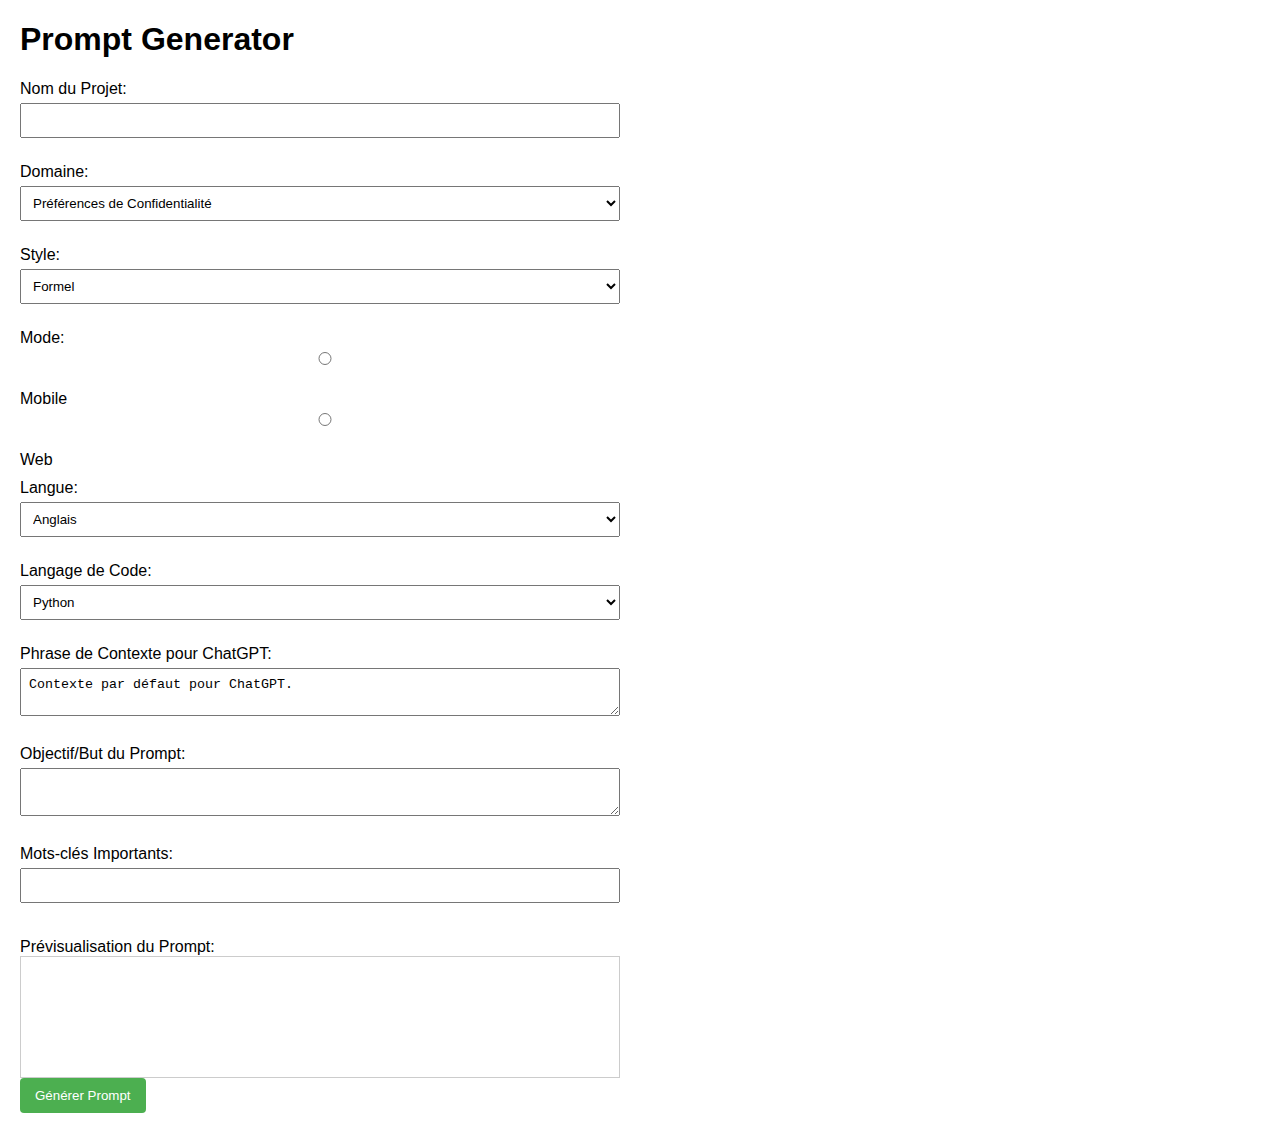
<file: old/poc2-V08.html>
<!DOCTYPE html>
<html lang="en">

<head>
  <meta charset="UTF-8">
  <meta name="viewport" content="width=device-width, initial-scale=1.0">
  <title>Prompt Generator</title>
  <style>
    body {
      font-family: Arial, sans-serif;
      margin: 20px;
    }

    form {
      max-width: 600px;
      margin-bottom: 20px;
    }

    label {
      display: block;
      margin-top: 10px;
    }

    input,
    select,
    textarea {
      width: 100%;
      padding: 8px;
      margin-top: 5px;
      margin-bottom: 15px;
      box-sizing: border-box;
    }

    button {
      background-color: #4CAF50;
      color: white;
      padding: 10px 15px;
      border: none;
      border-radius: 4px;
      cursor: pointer;
    }

    button:hover {
      background-color: #45a049;
    }

    .preview-container {
      margin-top: 20px;
    }

    .preview-box {
      border: 1px solid #ccc;
      padding: 10px;
      min-height: 100px;
    }
  </style>
</head>

<body>
  <h1>Prompt Generator</h1>

  <form id="promptForm">
    <label for="projectName">Nom du Projet:</label>
    <input type="text" class="inputField" id="projectName" name="projectName" required>

    <label for="domain">Domaine:</label>
    <select class="inputField" id="domain" name="domain">
      <option value="confidentialityPreferences">Préférences de Confidentialité</option>
      <option value="platformPerformanceTracking">Suivi des Performances de la Plateforme</option>
      <option value="productReturnsManagement">Gestion des Retours de Produits</option>
      <option value="socialSharingPreferences">Préférences de Partage Social</option>
      <option value="supportRequestsTracking">Suivi des Demandes de Support</option>
      <option value="languagePreferences">Préférences de Langue</option>
      <option value="newsletterSubscriptionsManagement">Gestion des Abonnements aux Newsletters</option>
      <option value="interfaceCustomizationPreferences">Préférences de Personnalisation de l'Interface</option>
      <option value="blogPostsAndInteractionsTracking">Suivi des Publications et des Interactions sur le Blog</option>
      <option value="pushNotificationPreferences">Préférences de Notification Push</option>
      <option value="savingsGoalsTracking">Suivi des Objectifs d'Économies</option>
      <option value="streamingPreferencesManagement">Gestion des Préférences de Streaming</option>
      <option value="securityAlertsConfiguration">Configuration des Alertes de Sécurité</option>
      <option value="marketTrendsTracking">Suivi des Tendances du Marché</option>
      <option value="healthAndWellnessPreferences">Préférences de Santé et Bien-être</option>
      <option value="travelReservationsManagement">Gestion des Réservations de Voyages</option>
      <!-- Ajoutez d'autres options de domaine ici -->
    </select>

    <label for="style">Style:</label>
    <select class="inputField" id="style" name="style">
      <option value="formal">Formel</option>
      <option value="casual">Décontracté</option>
      <!-- Ajoutez d'autres options de style ici -->
    </select>

    <label>Mode:</label>
    <input type="radio" class="inputField" id="mobile" name="mode" value="mobile">
    <label for="mobile">Mobile</label>
    <input type="radio" class="inputField" id="web" name="mode" value="web">
    <label for="web">Web</label>

    <label for="language">Langue:</label>
    <select class="inputField" id="language" name="language">
      <option value="english">Anglais</option>
      <option value="french">Français</option>
      <option value="spanish">Espagnol</option>
    </select>

    <label for="codeLanguage">Langage de Code:</label>
    <select class="inputField" id="codeLanguage" name="codeLanguage">
      <option value="python">Python</option>
      <option value="javascript">JavaScript</option>
      <option value="java">Java</option>
      <option value="cpp">C++</option>
    </select>

    <label for="contextPhrase">Phrase de Contexte pour ChatGPT:</label>
    <textarea class="inputField" id="contextPhrase" name="contextPhrase">Contexte par défaut pour ChatGPT.</textarea>

    <label for="promptObjective">Objectif/But du Prompt:</label>
    <textarea class="inputField" id="promptObjective" name="promptObjective" required></textarea>

    <label for="keywords">Mots-clés Importants:</label>
    <input type="text" class="inputField" id="keywords" name="keywords" required>

    <div class="preview-container">
      <label for="previewPrompt">Prévisualisation du Prompt:</label>
      <div id="previewPrompt" class="preview-box"></div>
    </div>

    <button type="button" onclick="generatePrompt()">Générer Prompt</button>
  </form>

  <script>
    const prompts = {
      confidentialityPreferences: "Page de configuration des préférences de confidentialité : Concevez une page permettant aux utilisateurs de définir leurs préférences de confidentialité, avec des options pour gérer le partage d'informations, les paramètres de visibilité du profil et les autorisations d'accès aux données personnelles. Développez une interface utilisateur rassurante, mettant en avant la transparence et la maîtrise totale des utilisateurs sur leurs données. Cette page garantit une gestion transparente et personnalisée de la confidentialité, renforçant ainsi la confiance des utilisateurs.",
      platformPerformanceTracking: "Tableau de bord de suivi des performances de la plateforme : Créez un tableau de bord interactif pour permettre aux administrateurs de suivre et d'analyser les performances globales de la plateforme. Incluez des graphiques et des indicateurs clés de performance (KPI) pour visualiser les tendances et identifier les domaines nécessitant des améliorations. Assurez-vous que l'interface est conviviale et offre une compréhension approfondie des performances de la plateforme.",
      productReturnsManagement: "Gestion des retours de produits : Développez un système de gestion des retours permettant aux clients de soumettre facilement des demandes de retour et aux équipes de support de traiter ces demandes de manière efficace. Intégrez des fonctionnalités telles que la génération d'étiquettes d'expédition de retour, le suivi en temps réel et les communications automatisées. Simplifiez le processus de retour pour améliorer la satisfaction client.",
      socialSharingPreferences: "Préférences de partage social : Créez une interface permettant aux utilisateurs de gérer leurs préférences de partage sur les réseaux sociaux. Incluez des options pour définir la visibilité des publications, gérer les autorisations d'accès aux informations du profil et personnaliser les messages partagés. Assurez-vous que l'interface offre un contrôle granulaire sur le partage social, tout en offrant une expérience fluide et intuitive.",
      supportRequestsTracking: "Tableau de suivi des demandes de support : Mettez en place un tableau de bord centralisé pour suivre les demandes de support client. Incluez des fonctionnalités telles que la création de tickets, la priorisation des demandes, le suivi des résolutions et la génération de rapports de performances de l'équipe de support. Optimisez l'efficacité opérationnelle en offrant une vue complète de l'activité de support, améliorant ainsi la satisfaction client.",
      languagePreferences: "Préférences de langue : Développez une fonctionnalité permettant aux utilisateurs de définir leurs préférences linguistiques. Incluez une liste complète de langues prises en charge, avec des options de paramétrage de la langue par défaut et des préférences de traduction. Assurez-vous que le changement de langue est intuitif et immédiat, offrant ainsi une expérience multilingue transparente.",
      newsletterSubscriptionsManagement: "Gestion des abonnements aux newsletters : Créez une page dédiée à la gestion des abonnements aux newsletters. Permettez aux utilisateurs de s'abonner ou de se désabonner facilement, avec des options pour personnaliser les préférences de contenu. Intégrez des fonctionnalités de suivi des taux d'ouverture, de gestion des listes d'envoi et de personnalisation avancée des newsletters.",
      interfaceCustomizationPreferences: "Préférences de personnalisation de l'interface : Offrez aux utilisateurs la possibilité de personnaliser l'interface utilisateur selon leurs préférences. Incluez des options de thème, de disposition et de disposition des éléments d'interface. Assurez-vous que les modifications sont immédiatement visibles, offrant ainsi une expérience utilisateur unique et personnalisée.",
      blogPostsAndInteractionsTracking: "Suivi des publications et des interactions sur le blog : Mettez en place un système de suivi des publications de blog et des interactions des utilisateurs. Incluez des fonctionnalités telles que les commentaires, les partages sociaux, les évaluations et les statistiques de visualisation. Optimisez l'engagement des utilisateurs en comprenant leurs interactions avec le contenu du blog.",
      pushNotificationPreferences: "Préférences de notification push : Concevez une page permettant aux utilisateurs de gérer leurs préférences de notification push. Incluez des options pour personnaliser les types de notifications, les heures d'envoi et les canaux de réception. Optimisez l'impact des notifications push en offrant un contrôle total aux utilisateurs sur leur expérience de notification.",
      savingsGoalsTracking: "Suivi des objectifs d'économies : Développez un système permettant aux utilisateurs de définir, suivre et atteindre leurs objectifs d'économies. Incluez des fonctionnalités telles que la visualisation des progrès, la création de catégories d'économies et des conseils personnalisés pour atteindre les objectifs plus rapidement. Offrez une expérience motivante et transparente pour aider les utilisateurs à réaliser leurs projets financiers.",
      streamingPreferencesManagement: "Gestion des préférences de streaming : Créez une interface intuitive pour permettre aux utilisateurs de définir leurs préférences de streaming. Incluez des options de qualité vidéo, de préférences de contenu et de gestion des listes de lecture. Optimisez l'expérience de streaming en offrant un contrôle précis aux utilisateurs.",
      securityAlertsConfiguration: "Configuration des alertes de sécurité : Concevez une page permettant aux utilisateurs de configurer leurs alertes de sécurité. Incluez des options pour les alertes par e-mail, les notifications push et les alertes SMS en cas d'activité suspecte sur leur compte. Renforcez la sécurité en permettant aux utilisateurs de rester informés et réactifs aux menaces potentielles.",
      marketTrendsTracking: "Suivi des tendances du marché : Mettez en place un système de suivi des tendances du marché pour aider les utilisateurs à rester informés des évolutions pertinentes de leur secteur. Incluez des graphiques, des analyses de marché et des notifications personnalisées. Offrez une expérience centrée sur l'information, permettant aux utilisateurs de prendre des décisions éclairées.",
      healthAndWellnessPreferences: "Préférences de santé et bien-être : Créez une page dédiée à la gestion des préférences de santé et de bien-être. Incluez des options pour définir des objectifs de fitness, des rappels d'activité physique et des préférences nutritionnelles. Offrez une expérience holistique axée sur le bien-être des utilisateurs.",
      travelReservationsManagement: "Gestion des réservations de voyages : Développez un système complet pour gérer les réservations de voyages, du choix des destinations à la confirmation des itinéraires. Intégrez des fonctionnalités telles que la recherche de vols, la réservation d'hébergements, et la visualisation des détails du voyage. Assurez-vous que l'interface est conviviale et offre une expérience de réservation transparente, facilitant ainsi la planification des voyages pour les utilisateurs."
    };

    function capitalize(str) {
      return str.charAt(0).toUpperCase() + str.slice(1);
    }

    function generatePrompt() {
  const values = {};
  document.querySelectorAll('.inputField').forEach(input => {
    values[input.id] = input.type === 'radio' ? document.querySelector(`input[name="${input.name}"]:checked`).value : input.value;
  });

  const selectedDomain = document.getElementById('domain').value;
  const selectedStyle = document.getElementById('style').value;
  const selectedMode = document.querySelector('input[name="mode"]:checked').value;
  const selectedLanguage = document.getElementById('language').value;
  const selectedCodeLanguage = document.getElementById('codeLanguage').value;
  const selectedContextPhrase = document.getElementById('contextPhrase').value;
  const selectedPromptObjective = document.getElementById('promptObjective').value;
  const selectedKeywords = document.getElementById('keywords').value;

  const promptTemplate = prompts[selectedDomain];

  const generatedPrompt = promptTemplate
    .replace(/Nom du Projet/g, values.projectName)
    .replace(/Domaine/g, capitalize(selectedDomain))
    .replace(/Style/g, capitalize(selectedStyle))
    .replace(/Mode/g, capitalize(selectedMode))
    .replace(/Langue/g, capitalize(selectedLanguage))
    .replace(/Langage de Code/g, capitalize(selectedCodeLanguage))
    .replace(/Phrase de Contexte pour ChatGPT/g, selectedContextPhrase)
    .replace(/Objectif\/But du Prompt/g, selectedPromptObjective)
    .replace(/Mots-clés Importants/g, selectedKeywords);

  document.getElementById('previewPrompt').innerText = generatedPrompt;
    }
</script>
</body>

</html>
</file>
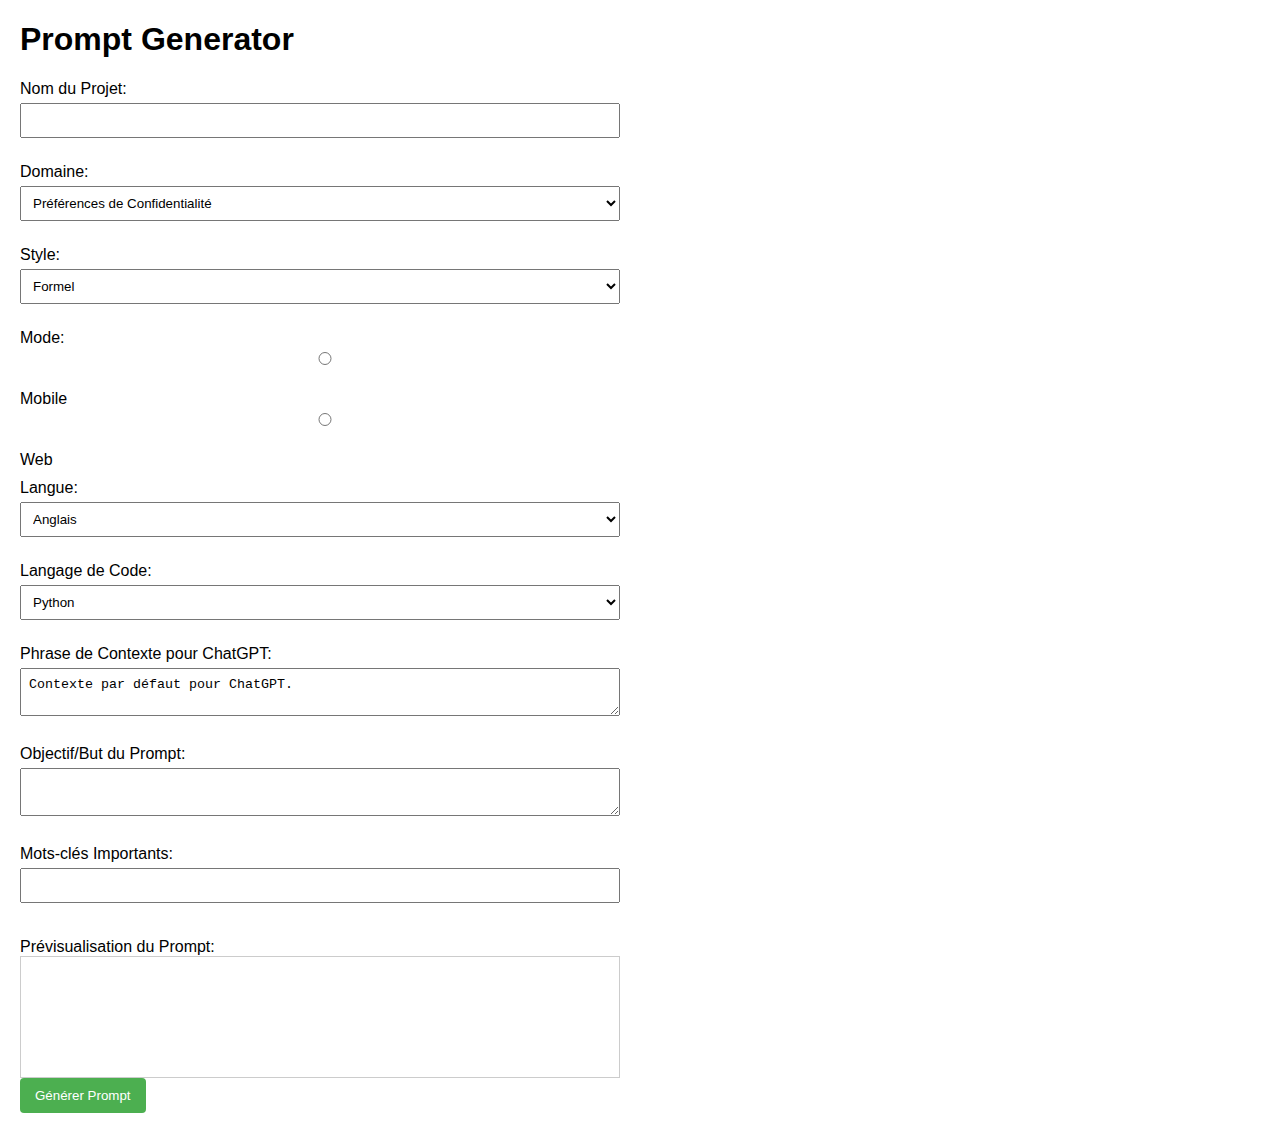
<file: old/poc_v2_07.html>
<!DOCTYPE html>
<html lang="en">

<head>
  <meta charset="UTF-8">
  <meta name="viewport" content="width=device-width, initial-scale=1.0">
  <title>Prompt Generator</title>
  <style>
    body {
      font-family: Arial, sans-serif;
      margin: 20px;
    }

    form {
      max-width: 600px;
      margin-bottom: 20px;
    }

    label {
      display: block;
      margin-top: 10px;
    }

    input,
    select,
    textarea {
      width: 100%;
      padding: 8px;
      margin-top: 5px;
      margin-bottom: 15px;
      box-sizing: border-box;
    }

    button {
      background-color: #4CAF50;
      color: white;
      padding: 10px 15px;
      border: none;
      border-radius: 4px;
      cursor: pointer;
    }

    button:hover {
      background-color: #45a049;
    }

    .preview-container {
      margin-top: 20px;
    }

    .preview-box {
      border: 1px solid #ccc;
      padding: 10px;
      min-height: 100px;
    }
  </style>
</head>

<body>
  <h1>Prompt Generator</h1>

  <form id="promptForm">
    <label for="projectName">Nom du Projet:</label>
    <input type="text" class="inputField" id="projectName" name="projectName" required>

    <label for="domain">Domaine:</label>
    <select class="inputField" id="domain" name="domain">
      <option value="confidentialityPreferences">Préférences de Confidentialité</option>
      <option value="platformPerformanceTracking">Suivi des Performances de la Plateforme</option>
      <option value="productReturnsManagement">Gestion des Retours Produits</option>
      <option value="socialSharingPreferences">Préférences de Partage Social</option>
      <option value="supportRequestsTracking">Suivi des Demandes de Support</option>
      <option value="languagePreferences">Préférences de Langue</option>
      <option value="newsletterSubscriptionsManagement">Gestion des Abonnements aux Newsletters</option>
      <option value="interfaceCustomizationPreferences">Préférences de Personnalisation de l'Interface</option>
      <option value="blogPostsAndInteractionsTracking">Suivi des Publications et des Interactions sur le Blog</option>
      <option value="pushNotificationPreferences">Préférences de Notification Push</option>
      <option value="savingsGoalsTracking">Suivi des Objectifs d'Économies</option>
      <option value="streamingPreferencesManagement">Gestion des Préférences de Streaming</option>
      <option value="securityAlertsConfiguration">Configuration des Alertes de Sécurité</option>
      <option value="marketTrendsTracking">Suivi des Tendances du Marché</option>
      <option value="healthAndWellnessPreferences">Préférences de Santé et Bien-être</option>
      <option value="travelReservationsManagement">Gestion des Réservations de Voyages</option>
    </select>

    <label for="style">Style:</label>
    <select class="inputField" id="style" name="style">
      <option value="formal">Formel</option>
      <option value="casual">Décontracté</option>
      <option value="professional">Professionnel</option>
      <option value="creative">Créatif</option>
    </select>

    <label>Mode:</label>
    <input type="radio" class="inputField" id="mobile" name="mode" value="mobile">
    <label for="mobile">Mobile</label>
    <input type="radio" class="inputField" id="web" name="mode" value="web">
    <label for="web">Web</label>

    <label for="language">Langue:</label>
    <select class="inputField" id="language" name="language">
      <option value="english">Anglais</option>
      <option value="french">Français</option>
      <option value="spanish">Espagnol</option>
    </select>

    <label for="codeLanguage">Langage de Code:</label>
    <select class="inputField" id="codeLanguage" name="codeLanguage">
      <option value="python">Python</option>
      <option value="javascript">JavaScript</option>
      <option value="java">Java</option>
      <option value="cpp">C++</option>
    </select>

    <label for="contextPhrase">Phrase de Contexte pour ChatGPT:</label>
    <textarea class="inputField" id="contextPhrase" name="contextPhrase">Contexte par défaut pour ChatGPT.</textarea>

    <label for="promptObjective">Objectif/But du Prompt:</label>
    <textarea class="inputField" id="promptObjective" name="promptObjective" required></textarea>

    <label for="keywords">Mots-clés Importants:</label>
    <input type="text" class="inputField" id="keywords" name="keywords" required>

    <div class="preview-container">
      <label for="previewPrompt">Prévisualisation du Prompt:</label>
      <div id="previewPrompt" class="preview-box"></div>
    </div>

    <button type="button" onclick="generatePrompt()">Générer Prompt</button>
  </form>

  <script>
   const prompts = {
  confidentialityPreferences: "Page de configuration des préférences de confidentialité : Concevez une page permettant aux utilisateurs de définir leurs préférences de confidentialité, avec des options pour gérer le partage d'informations, les paramètres de visibilité du profil et les autorisations d'accès aux données personnelles. Développez une interface utilisateur rassurante, mettant en avant la transparence et la maîtrise totale des utilisateurs sur leurs données. Cette page garantit une gestion transparente et personnalisée de la confidentialité, renforçant ainsi la confiance des utilisateurs.",
  platformPerformanceTracking: "Tableau de bord de suivi des performances de la plateforme : Créez un tableau de bord interactif pour permettre aux administrateurs de suivre et d'analyser les performances globales de la plateforme. Incluez des graphiques et des indicateurs clés de performance (KPI) pour visualiser les tendances et identifier les domaines nécessitant des améliorations. Assurez-vous que l'interface est conviviale et offre une compréhension approfondie des performances de la plateforme.",
  productReturnsManagement: "Gestion des retours de produits : Développez un système de gestion des retours permettant aux clients de soumettre facilement des demandes de retour et aux équipes de support de traiter ces demandes de manière efficace. Intégrez des fonctionnalités telles que la génération d'étiquettes d'expédition de retour, le suivi en temps réel et les communications automatisées. Simplifiez le processus de retour pour améliorer la satisfaction client.",
  socialSharingPreferences: "Préférences de partage social : Créez une interface permettant aux utilisateurs de gérer leurs préférences de partage sur les réseaux sociaux. Incluez des options pour définir la visibilité des publications, gérer les autorisations d'accès aux informations du profil et personnaliser les messages partagés. Assurez-vous que l'interface offre un contrôle granulaire sur le partage social, tout en offrant une expérience fluide et intuitive.",
  supportRequestsTracking: "Tableau de suivi des demandes de support : Mettez en place un tableau de bord centralisé pour suivre les demandes de support client. Incluez des fonctionnalités telles que la création de tickets, la priorisation des demandes, le suivi des résolutions et la génération de rapports de performances de l'équipe de support. Optimisez l'efficacité opérationnelle en offrant une vue complète de l'activité de support, améliorant ainsi la satisfaction client.",
  languagePreferences: "Préférences de langue : Développez une fonctionnalité permettant aux utilisateurs de définir leurs préférences linguistiques. Incluez une liste complète de langues prises en charge, avec des options de paramétrage de la langue par défaut et des préférences de traduction. Assurez-vous que le changement de langue est intuitif et immédiat, offrant ainsi une expérience multilingue transparente.",
  newsletterSubscriptionsManagement: "Gestion des abonnements aux newsletters : Créez une page dédiée à la gestion des abonnements aux newsletters. Permettez aux utilisateurs de s'abonner ou de se désabonner facilement, avec des options pour personnaliser les préférences de contenu. Intégrez des fonctionnalités de suivi des taux d'ouverture, de gestion des listes d'envoi et de personnalisation avancée des newsletters.",
  interfaceCustomizationPreferences: "Préférences de personnalisation de l'interface : Offrez aux utilisateurs la possibilité de personnaliser l'interface utilisateur selon leurs préférences. Incluez des options de thème, de disposition et de disposition des éléments d'interface. Assurez-vous que les modifications sont immédiatement visibles, offrant ainsi une expérience utilisateur unique et personnalisée.",
  blogPostsAndInteractionsTracking: "Suivi des publications et des interactions sur le blog : Mettez en place un système de suivi des publications de blog et des interactions des utilisateurs. Incluez des fonctionnalités telles que les commentaires, les partages sociaux, les évaluations et les statistiques de visualisation. Optimisez l'engagement des utilisateurs en comprenant leurs interactions avec le contenu du blog.",
  pushNotificationPreferences: "Préférences de notification push : Concevez une page permettant aux utilisateurs de gérer leurs préférences de notification push. Incluez des options pour personnaliser les types de notifications, les heures d'envoi et les canaux de réception. Optimisez l'impact des notifications push en offrant un contrôle total aux utilisateurs sur leur expérience de notification.",
  savingsGoalsTracking: "Suivi des objectifs d'économies : Développez un système permettant aux utilisateurs de définir, suivre et atteindre leurs objectifs d'économies. Incluez des fonctionnalités telles que la visualisation des progrès, la création de catégories d'économies et des conseils personnalisés pour atteindre les objectifs plus rapidement. Offrez une expérience motivante et transparente pour aider les utilisateurs à réaliser leurs projets financiers.",
  streamingPreferencesManagement: "Gestion des préférences de streaming : Créez une interface intuitive pour permettre aux utilisateurs de définir leurs préférences de streaming. Incluez des options de qualité vidéo, de préférences de contenu et de gestion des listes de lecture. Optimisez l'expérience de streaming en offrant un contrôle précis aux utilisateurs.",
  securityAlertsConfiguration: "Configuration des alertes de sécurité : Concevez une page permettant aux utilisateurs de configurer leurs alertes de sécurité. Incluez des options pour les alertes par e-mail, les notifications push et les alertes SMS en cas d'activité suspecte sur leur compte. Renforcez la sécurité en permettant aux utilisateurs de rester informés et réactifs aux menaces potentielles.",
  marketTrendsTracking: "Suivi des tendances du marché : Mettez en place un système de suivi des tendances du marché pour aider les utilisateurs à rester informés des évolutions pertinentes de leur secteur. Incluez des graphiques, des analyses de marché et des notifications personnalisées. Offrez une expérience centrée sur l'information, permettant aux utilisateurs de prendre des décisions éclairées.",
  healthAndWellnessPreferences: "Préférences de santé et bien-être : Créez une page dédiée à la gestion des préférences de santé et de bien-être. Incluez des options pour définir des objectifs de fitness, des rappels d'activité physique et des préférences nutritionnelles. Offrez une expérience holistique axée sur le bien-être des utilisateurs.",
  travelReservationsManagement: "Gestion des réservations de voyages : Développez un système complet pour gérer les réservations de voyages, du choix des destinations à la confirmation des itinéraires. Intégrez des fonctionnalités telles que la recherche de vols, la réservation d'hébergements, et la visualisation des détails du voyage. Assurez-vous que l'interface est conviviale et offre une expérience de réservation transparente, facilitant ainsi la planification des voyages pour les utilisateurs."
};
function generatePrompt() {
  const values = {};
  document.querySelectorAll('.inputField').forEach(input => {
    values[input.id] = input.type === 'radio' ? document.querySelector(`input[name="${input.name}"]:checked`).value : input.value;
  });

  const generatedPrompt = Object.keys(values).map(key => `${capitalize(key)} : ${values[key]}`).join('\n');
  const selectedDomainPrompt = prompts[values.domain];

  document.getElementById('previewPrompt').innerText = generatedPrompt + `\n\nPrompt Spécifique au Domaine :\n${selectedDomainPrompt}`;
}


function capitalize(str) {
  return str.charAt(0).toUpperCase() + str.slice(1);
}

  </script>
</body>

</html>
</file>
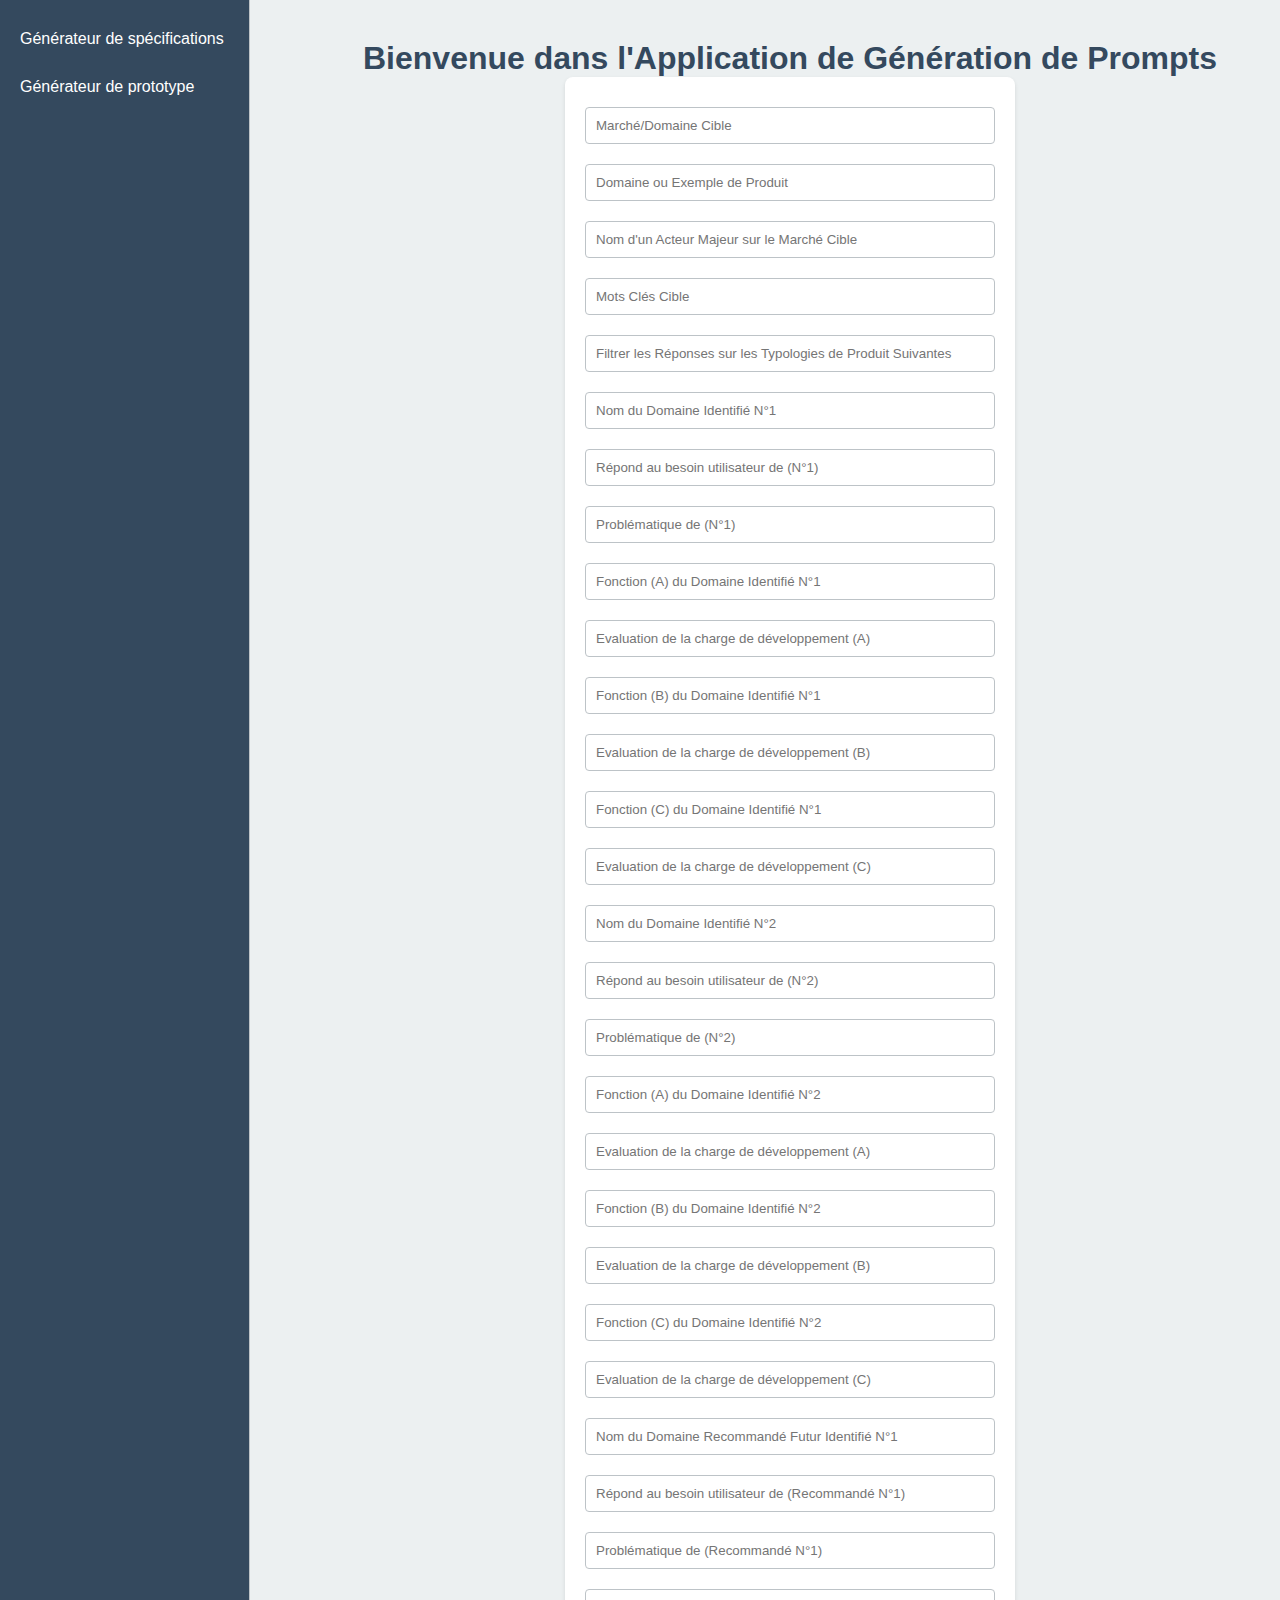
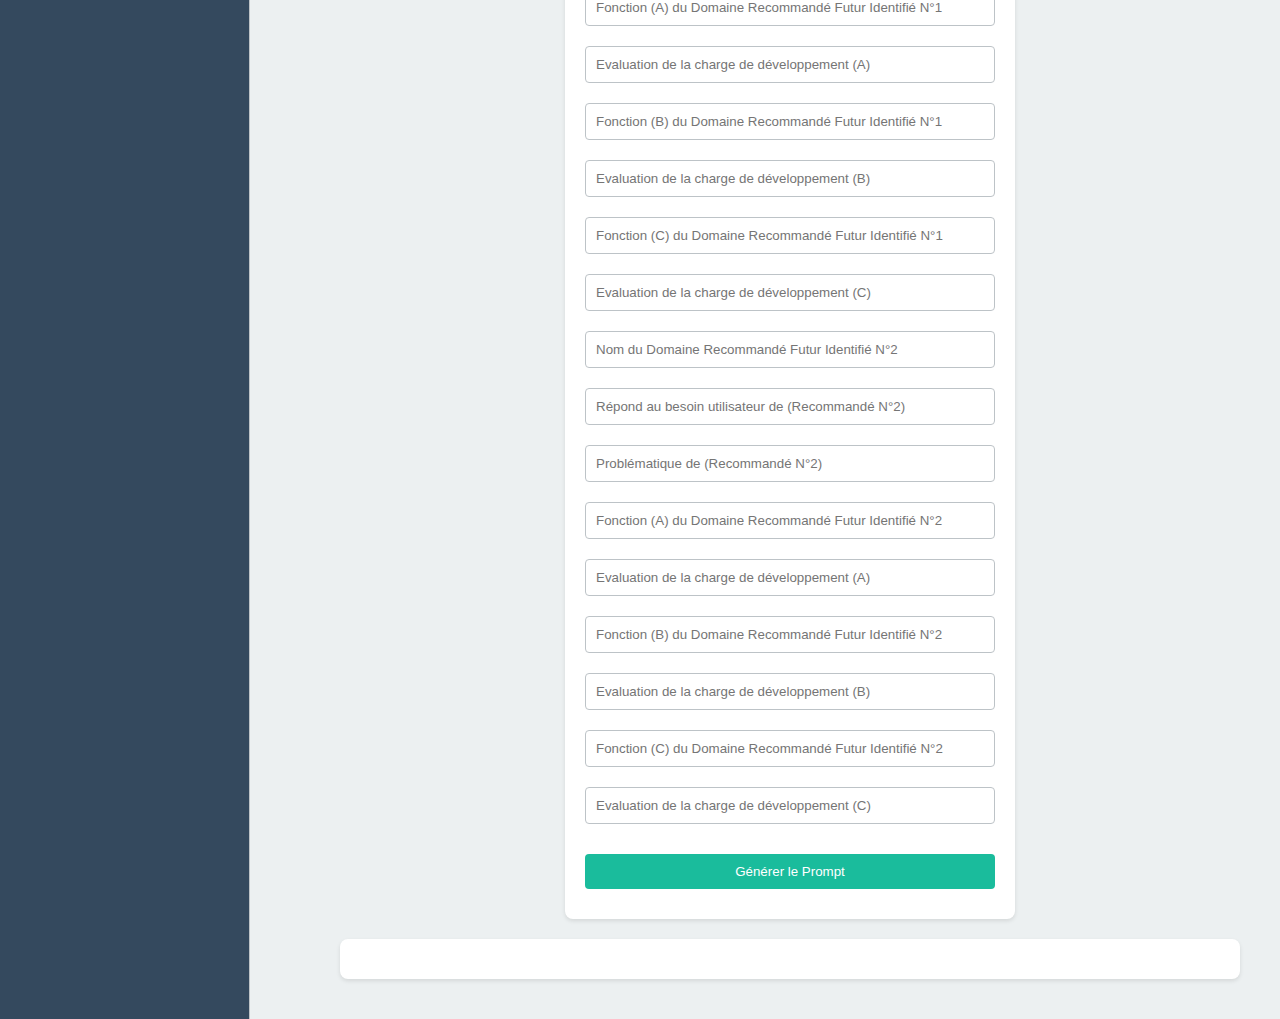
<file: old/saasprompt_12.html>
<!DOCTYPE html>
<html lang="fr">
<head>
    <meta charset="UTF-8">
    <meta name="viewport" content="width=device-width, initial-scale=1.0">
    <title>Application de Génération de Prompts</title>
    <style>
        /* Réinitialisation des styles par défaut */
        * {
            margin: 0;
            padding: 0;
            box-sizing: border-box;
        }
    
        /* Styles pour le corps (body) */
        body {
            font-family: Arial, sans-serif;
            background-color: #ecf0f1;
            display: flex; /* Utiliser Flexbox pour la mise en page */
        }
    
        /* Styles pour le menu latéral */
        .menu {
            width: 250px;
            background-color: #34495e;
            border-right: 1px solid #bdc3c7;
            color: white;
            display: flex;
            flex-direction: column;
            align-items: flex-start;
            padding: 20px;
        }
    
        .menu ul {
            list-style: none;
            margin: 0;
            padding: 0;
        }
    
        .menu li a {
            text-decoration: none;
            color: white;
            margin-bottom: 10px;
            display: block;
            width: 100%;
            padding: 10px 0;
            transition: background-color 0.3s;
        }
    
        .menu li a:hover,
        .menu li a:focus {
            background-color: #1abc9c;
        }
    
        /* Styles pour le contenu principal */
        .contenu {
            flex: 1; /* Utiliser tout l'espace disponible restant */
            padding: 40px;
            background-color: #ecf0f1;
            display: flex;
            flex-direction: column;
            align-items: center;
            overflow-y: auto; /* Activer le défilement vertical en cas de besoin */
        }
    
        h1 {
            color: #34495e;
        }
    
        /* Styles pour le formulaire */
        form {
            background-color: white;
            padding: 20px;
            border-radius: 8px;
            box-shadow: 0 2px 4px rgba(0, 0, 0, 0.1);
            max-width: 50%; /* Utiliser la moitié de la largeur du contenu principal */
            width: 100%;
        }
    
        form input,
        form button {
            width: 100%;
            padding: 10px;
            margin: 10px 0;
            border-radius: 4px;
            border: 1px solid #bdc3c7;
        }
    
        form button {
            background-color: #1abc9c;
            color: white;
            border: none;
            cursor: pointer;
        }
    
        form button:hover {
            background-color: #16a085;
        }
    
        /* Styles pour la zone d'affichage du prompt généré */
        #affichagePrompt {
            margin-top: 20px;
            padding: 20px;
            background-color: white;
            border-radius: 8px;
            box-shadow: 0 2px 4px rgba(0, 0, 0, 0.1);
            width: 100%;
        }

        /* Style pour le bouton "Générer le Prompt" */
        #btnGenererPrompt {
            background-color: #1abc9c;
            color: white;
            border: none;
            cursor: pointer;
            width: 100%;
            padding: 10px;
            border-radius: 4px;
            margin-top: 20px;
        }

        #btnGenererPrompt:hover {
            background-color: #16a085;
        }
    </style>
</head>
<body>
    <div id="menuVertical" class="menu">
        <ul>
            <li><a href="#" class="menu-item" data-content-id="generateSpec">Générateur de spécifications</a></li>
            <li><a href="#" class="menu-item" data-content-id="generatePrototype">Générateur de prototype</a></li>
        </ul>
    </div>

    <div id="contenuPrincipal" class="contenu">
        <h1>Bienvenue dans l'Application de Génération de Prompts</h1>
        <form id="monFormulaire">
            <input type="text" name="marcheDomaineCible" placeholder="Marché/Domaine Cible">
            <input type="text" name="produitExemple" placeholder="Domaine ou Exemple de Produit">
            <input type="text" name="acteurMajeur" placeholder="Nom d'un Acteur Majeur sur le Marché Cible">
            <input type="text" name="motsCles" placeholder="Mots Clés Cible">
            <input type="text" name="typologieProduit" placeholder="Filtrer les Réponses sur les Typologies de Produit Suivantes">
        
            <!-- Ajoutez ici d'autres champs de formulaire nécessaires pour les domaines et fonctions -->
            <!-- Champs pour le premier domaine -->
            <input type="text" name="domaine1" placeholder="Nom du Domaine Identifié N°1">
            <input type="text" name="besoinUtilisateur1" placeholder="Répond au besoin utilisateur de (N°1)">
            <input type="text" name="problematique1" placeholder="Problématique de (N°1)">
            <input type="text" name="fonction11" placeholder="Fonction (A) du Domaine Identifié N°1">
            <input type="text" name="chargeDeveloppement11" placeholder="Evaluation de la charge de développement (A)">
            <input type="text" name="fonction12" placeholder="Fonction (B) du Domaine Identifié N°1">
            <input type="text" name="chargeDeveloppement12" placeholder="Evaluation de la charge de développement (B)">
            <input type="text" name="fonction13" placeholder="Fonction (C) du Domaine Identifié N°1">
            <input type="text" name="chargeDeveloppement13" placeholder="Evaluation de la charge de développement (C)">
            
            <!-- Champs pour le deuxième domaine -->
            <input type="text" name="domaine2" placeholder="Nom du Domaine Identifié N°2">
            <input type="text" name="besoinUtilisateur2" placeholder="Répond au besoin utilisateur de (N°2)">
            <input type="text" name="problematique2" placeholder="Problématique de (N°2)">
            <input type="text" name="fonction21" placeholder="Fonction (A) du Domaine Identifié N°2">
            <input type="text" name="chargeDeveloppement21" placeholder="Evaluation de la charge de développement (A)">
            <input type="text" name="fonction22" placeholder="Fonction (B) du Domaine Identifié N°2">
            <input type="text" name="chargeDeveloppement22" placeholder="Evaluation de la charge de développement (B)">
            <input type="text" name="fonction23" placeholder="Fonction (C) du Domaine Identifié N°2">
            <input type="text" name="chargeDeveloppement23" placeholder="Evaluation de la charge de développement (C)">
        
            <!-- Ajoutez plus de champs pour d'autres domaines et fonctions si nécessaire -->
            
            <!-- Champs pour les domaines recommandés -->
            <input type="text" name="domaineRecommande1" placeholder="Nom du Domaine Recommandé Futur Identifié N°1">
            <input type="text" name="besoinUtilisateurRecommande1" placeholder="Répond au besoin utilisateur de (Recommandé N°1)">
            <input type="text" name="problematiqueRecommande1" placeholder="Problématique de (Recommandé N°1)">
            <input type="text" name="fonctionRecommande11" placeholder="Fonction (A) du Domaine Recommandé Futur Identifié N°1">
            <input type="text" name="chargeDeveloppementRecommande11" placeholder="Evaluation de la charge de développement (A)">
            <input type="text" name="fonctionRecommande12" placeholder="Fonction (B) du Domaine Recommandé Futur Identifié N°1">
            <input type="text" name="chargeDeveloppementRecommande12" placeholder="Evaluation de la charge de développement (B)">
            <input type="text" name="fonctionRecommande13" placeholder="Fonction (C) du Domaine Recommandé Futur Identifié N°1">
            <input type="text" name="chargeDeveloppementRecommande13" placeholder="Evaluation de la charge de développement (C)">
            
            <!-- Champs pour le deuxième domaine recommandé -->
            <input type="text" name="domaineRecommande2" placeholder="Nom du Domaine Recommandé Futur Identifié N°2">
            <input type="text" name="besoinUtilisateurRecommande2" placeholder="Répond au besoin utilisateur de (Recommandé N°2)">
            <input type="text" name="problematiqueRecommande2" placeholder="Problématique de (Recommandé N°2)">
            <input type="text" name="fonctionRecommande21" placeholder="Fonction (A) du Domaine Recommandé Futur Identifié N°2">
            <input type="text" name="chargeDeveloppementRecommande21" placeholder="Evaluation de la charge de développement (A)">
            <input type="text" name="fonctionRecommande22" placeholder="Fonction (B) du Domaine Recommandé Futur Identifié N°2">
            <input type="text" name="chargeDeveloppementRecommande22" placeholder="Evaluation de la charge de développement (B)">
            <input type="text" name="fonctionRecommande23" placeholder="Fonction (C) du Domaine Recommandé Futur Identifié N°2">
            <input type="text" name="chargeDeveloppementRecommande23" placeholder="Evaluation de la charge de développement (C)">
            
            <!-- Ajoutez plus de champs pour d'autres domaines recommandés et leurs fonctions si nécessaire -->
        
            <button id="btnGenererPrompt" type="submit">Générer le Prompt</button>
        </form>

        <div id="affichagePrompt"></div>
    </div>

    <script>
        function toggleMenu() {
            const menu = document.getElementById('menuVertical');
            menu.classList.toggle('menu-collapsed');
            const contenuPrincipal = document.getElementById('contenuPrincipal');
            contenuPrincipal.style.marginLeft = menu.classList.contains('menu-collapsed') ? '50px' : '250px';
        }

        function loadContent(contentId) {
            const contenuPrincipal = document.getElementById('contenuPrincipal');
            switch (contentId) {
                case 'generateSpec':
                    contenuPrincipal.innerHTML = '<h2>Générateur de spécifications</h2><p>Contenu pour le générateur de spécifications...</p>';
                    break;
                case 'generatePrototype':
                    contenuPrincipal.innerHTML = '<h2>Générateur de prototypes</h2><p>Contenu pour le générateur de prototypes...</p>';
                    break;
                default:
                    contenuPrincipal.innerHTML = '<p>Contenu non trouvé.</p>';
            }
        }

        function handleFormSubmit(event) {
            event.preventDefault();
            const formData = new FormData(event.target);
            const promptData = {};
            for (let [key, value] of formData.entries()) {
                promptData[key] = value;
            }
            const generatedPrompt = generatePromptBasedOnData(promptData);
            displayGeneratedPrompt(generatedPrompt);
        }

        function generatePromptBasedOnData(data) {
            let prompt = "Tu es un product manager qui analyse le marché en mode benchmark de fonctionnalité et cas d'usage pour identifier et classer les meilleures fonctionnalités produit ou service sur un domaine, segment de marché cible.\n\n";
    prompt += `Marché/Domaine Cible : ${data['marcheDomaineCible'] || "Non spécifié"}\n`;
    prompt += `Domaine ou Exemple de Produit : ${data['produitExemple'] || "Non spécifié"}\n`;
    prompt += `Nom d'un Acteur Majeur sur le Marché Cible : ${data['acteurMajeur'] || "Non spécifié"}\n`;
    prompt += `Mots Clés Cible : ${data['motsCles'] || "Non spécifié"}\n`;
    prompt += `Filtrer les Réponses sur les Typologies de Produit Suivantes : ${data['typologieProduit'] || "Non spécifié"}\n`;

    // Instructions fixes pour Chat GPT
    prompt += "\nInstructions pour Chat GPT:\n";
    prompt += "- Classe les fonctionnalités par importance en fonction de l'importance de leur usage en quantité d'utilisateur et leur capacité à générer du revenu, utilise une matrice de priorisation produit adapter : Utilise la matrice Moscow.\n";
    prompt += "- Identifie les fonctionnalités clés les plus utilisées dans les produits et services du marché cible et classe par domaine ou cluster.\n";
    prompt += "- Classe en haut de liste les fonctionnalités les plus utilisées.\n";

    // Logique pour traiter les autres éléments variables et fixes
    prompt += "\nModèle de Classement à Suivre:\n";
    for (let i = 1; i <= 8; i++) { // Exemple pour 8 domaines
        const domaineNom = data[`domaine${i}`] || "Non spécifié";
        const besoinUtilisateur = data[`besoinUtilisateur${i}`] || "Non spécifié";
        const problematique = data[`problematique${i}`] || "Non spécifié";

        prompt += `Nom du Domaine Identifié N°${i}: ${domaineNom}\n`;
        prompt += `Répond au besoin utilisateur de: En tant qu'utilisateur, j'ai besoin de ${besoinUtilisateur} pour répondre à la problématique de ${problematique}\n`;

        for (let j = 1; j <= 3; j++) { // Exemple pour 3 fonctions par domaine
            const fonctionNom = data[`fonction${i}${j}`] || "Non spécifié";
            const chargeDeveloppement = data[`chargeDeveloppement${i}${j}`] || "Non spécifié";

            prompt += `Fonction(${String.fromCharCode(64 + j)}) du Domaine Identifié N°${i}: ${fonctionNom}\n`;
            prompt += `Evaluation de la charge de développement en jour Homme: ${chargeDeveloppement}\n`;
        }
        prompt += "\n"; // Espace entre les domaines
    }

    // Section sur les recommandations de fonctionnalités pour la pénétration du marché
    prompt += "\nRecommandations de Fonctionnalités pour la Pénétration du Marché Cible d'ici à 2025:\n";
    for (let i = 1; i <= 2; i++) { // Exemple pour 2 domaines recommandés
        const domaineRecommandeNom = data[`domaineRecommande${i}`] || "Non spécifié";
        const besoinUtilisateurRecommande = data[`besoinUtilisateurRecommande${i}`] || "Non spécifié";
        const problematiqueRecommande = data[`problematiqueRecommande${i}`] || "Non spécifié";

        prompt += `Nom du Domaine Recommandé Futur Identifié N°${i}: ${domaineRecommandeNom}\n`;
        prompt += `Répond au besoin utilisateur de: En tant qu'utilisateur, j'ai besoin de ${besoinUtilisateurRecommande} pour répondre à la problématique de ${problematiqueRecommande}\n`;

        for (let j = 1; j <= 3; j++) { // Exemple pour 3 fonctions par domaine recommandé
            const fonctionRecommandeNom = data[`fonctionRecommande${i}${j}`] || "Non spécifié";
            const chargeDeveloppementRecommande = data[`chargeDeveloppementRecommande${i}${j}`] || "Non spécifié";

            prompt += `Fonction(${String.fromCharCode(64 + j)}) du Domaine Recommandé Futur Identifié N°${i}: ${fonctionRecommandeNom}\n`;
            prompt += `Evaluation de la charge de développement en jour Homme: ${chargeDeveloppementRecommande}\n`;
        }
        prompt += "\n"; // Espace entre les domaines recommandés
    }

    return prompt;
}


        function displayGeneratedPrompt(prompt) {
            const displayArea = document.getElementById('affichagePrompt');
            displayArea.textContent = prompt;
        }

        document.addEventListener('DOMContentLoaded', () => {
            document.querySelectorAll('.menu-item').forEach(item => {
                item.addEventListener('click', (event) => {
                    event.preventDefault();
                    const contentId = item.getAttribute('data-content-id');
                    loadContent(contentId);
                });
            });

            const form = document.getElementById('monFormulaire');
            form.addEventListener('submit', handleFormSubmit);

            // Appel de toggleMenu pour afficher le menu au chargement de la page
            toggleMenu();
        });
    </script>
</body>
</html>
</file>
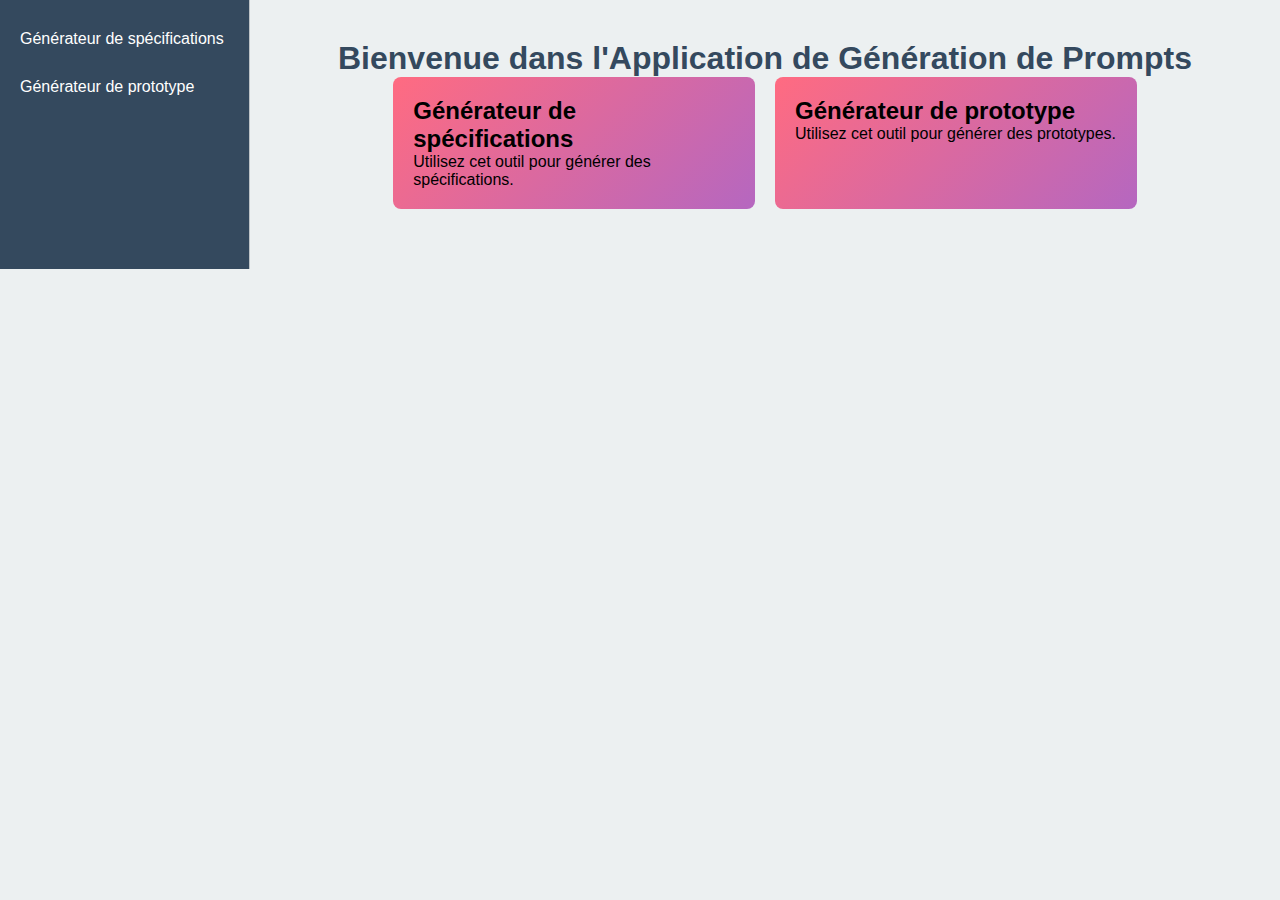
<file: old/saasprompt_23.html>
<!DOCTYPE html>
<html lang="fr">
<head>
    <meta charset="UTF-8">
    <meta name="viewport" content="width=device-width, initial-scale=1.0">
    <title>Application de Génération de Prompts</title>

    <style>
        /* Réinitialisation des styles par défaut */
        * {
            margin: 0;
            padding: 0;
            box-sizing: border-box;
        }

        /* Styles pour le corps (body) */
        body {
            font-family: Arial, sans-serif;
            background-color: #ecf0f1;
            display: flex; /* Utiliser Flexbox pour la mise en page */
        }

        /* Styles pour le menu latéral */
        .menu {
            width: 250px;
            background-color: #34495e;
            border-right: 1px solid #bdc3c7;
            color: white;
            display: flex;
            flex-direction: column;
            align-items: flex-start;
            padding: 20px;
        }

        .menu ul {
            list-style: none;
            margin: 0;
            padding: 0;
        }

        .menu li a {
            text-decoration: none;
            color: white;
            margin-bottom: 10px;
            display: block;
            width: 100%;
            padding: 10px 0;
            transition: background-color 0.3s;
        }

        .menu li a:hover,
        .menu li a:focus {
            background-color: #1abc9c;
        }

        /* Styles pour le contenu principal */
        .contenu {
            flex: 1; /* Utiliser tout l'espace disponible restant */
            padding: 40px;
            background-color: #ecf0f1;
            display: flex;
            flex-direction: column;
            align-items: center;
            overflow-y: auto; /* Activer le défilement vertical en cas de besoin */
        }

        h1 {
            color: #34495e;
        }

        /* Styles pour les cartes de raccourci */
        .cartesRaccourci {
            display: flex;
            justify-content: space-between;
            flex-wrap: wrap;
        }

        .carte {
            width: calc(50% - 10px); /* Pour deux colonnes avec un espacement de 20px */
            padding: 20px;
            margin-bottom: 20px;
            background: linear-gradient(135deg, #ff6b81, #6b63ff, #81ff6b, #ffef63);
            background-size: 600% 600%;
            animation: gradientAnimation 6s ease infinite;
            border-radius: 8px;
            cursor: pointer;
            transition: transform 0.2s;
        }

        .carte:hover {
            transform: scale(1.02);
        }

        @keyframes gradientAnimation {
            0% {
                background-position: 0% 50%;
            }
            100% {
                background-position: 100% 50%;
            }
        }

        /* Styles pour le formulaire */
        form {
            margin-top: 20px;
            width: 100%;
            max-width: 600px;
        }

        form input {
            width: 100%;
            padding: 10px;
            margin-bottom: 10px;
            border: 1px solid #ccc;
            border-radius: 4px;
        }

        form button {
            background-color: #1abc9c;
            color: white;
            padding: 10px 20px;
            border: none;
            border-radius: 4px;
            cursor: pointer;
        }

        /* Styles pour l'affichage du prompt généré */
        #affichagePrompt {
            margin-top: 20px;
            padding: 20px;
            background-color: white;
            border: 1px solid #ccc;
            border-radius: 4px;
            width: 100%;
            max-width: 600px;
            overflow-x: auto;
        }
    </style>
</head>
<body>
    <div id="menuVertical" class="menu">
        <ul>
            <li><a href="#" class="menu-item" data-content-id="generateSpec">Générateur de spécifications</a></li>
            <li><a href="#" class="menu-item" data-content-id="generatePrototype">Générateur de prototype</a></li>
        </ul>
    </div>

    <div id="contenuPrincipal" class="contenu">
        <h1>Bienvenue dans l'Application de Génération de Prompts</h1>
        
        <!-- Cartes de raccourci pour les onglets vignettes -->
        <div class="cartesRaccourci">
            <div class="carte" id="generateSpecCard" data-content-id="generateSpec">
                <h2>Générateur de spécifications</h2>
                <p>Utilisez cet outil pour générer des spécifications.</p>
            </div>
            <div class="carte" id="generatePrototypeCard" data-content-id="generatePrototype">
                <h2>Générateur de prototype</h2>
                <p>Utilisez cet outil pour générer des prototypes.</p>
            </div>
        </div>
        
        <div id="generateSpecContent" style="display: none;">
            <form id="monFormulaire" onsubmit="handleFormSubmit(event)">
                <!-- Informations statiques non modifiables -->
                <input type="hidden" name="contexteConditionnementChatGPT" value="[Tu es un product manager qui analyse le marché en mode benchmark de fonctionnalité et cas d'usage pour identifier et classer les meilleures fonctionnalités produit ou service sur un domaine, segment de marché cible]">
                
                <!-- Informations modifiables -->
                <input type="text" name="marcheDomaineCible" placeholder="Marché/Domaine Cible">
                <input type="text" name="produitExemple" placeholder="Domaine ou Exemple de Produit">
                <input type="text" name="acteurMajeur" placeholder="Nom d'un Acteur Majeur sur le Marché Cible">
                <input type="text" name="motsCles" placeholder="Mots Clés Cible">
                <input type="text" name="typologieProduit" placeholder="Filtrer les Réponses sur les Typologies de Produit Suivantes">
                
                <!-- Modèle de rédaction des fonctionnalités -->
                <textarea name="modeleRedactionFonctionnalites" placeholder="[rédaction sous forme de spécification fonctionnelle destinée à remplir les Epic du backlog scrum]"></textarea>
                
                <!-- Instructions pour Chat GPT -->
                <textarea name="instructionsChatGPT1" placeholder="Instructions pour Chat GPT: Classe les fonctionnalités par importance en fonction de l'importance de leur usage en quantité d'utilisateur et leur capacité a générer du revenu, utilise une matrice de priorisation produit adaptée : Utilise la matrice Moscow"></textarea>
                <textarea name="instructionsChatGPT2" placeholder="Instructions pour Chat GPT: Identifie les fonctionnalités clés les plus utilisées dans les produits et services du marché cible et classe par domaine ou cluster."></textarea>
                <textarea name="instructionsChatGPT3" placeholder="Instructions pour Chat GPT: Classe en haut de liste les fonctionnalités les plus utilisées."></textarea>
                
                <!-- Informations pour le premier domaine identifié -->
                <input type="text" name="domaine1" placeholder="Nom du Domaine Identifié N°1">
                <input type="text" name="besoinUtilisateur1" placeholder="Répond au besoin utilisateur de (N°1)">
                <input type="text" name="objectifUtilisateur1" placeholder="Atteint l'objectif utilisateur de (N°1)">
                
                <!-- Informations pour le deuxième domaine identifié -->
                <input type="text" name="domaine2" placeholder="Nom du Domaine Identifié N°2">
                <input type="text" name="besoinUtilisateur2" placeholder="Répond au besoin utilisateur de (N°2)">
                <input type="text" name="objectifUtilisateur2" placeholder="Atteint l'objectif utilisateur de (N°2)">
                
                <!-- Informations pour le troisième domaine identifié -->
                <input type="text" name="domaine3" placeholder="Nom du Domaine Identifié N°3">
                <input type="text" name="besoinUtilisateur3" placeholder="Répond au besoin utilisateur de (N°3)">
                <input type="text" name="objectifUtilisateur3" placeholder="Atteint l'objectif utilisateur de (N°3)">
                <!-- ... Continuer ainsi jusqu'à 8 domaines identifiés ... -->
                <input type="text" name="domaine1" placeholder="Nom du Domaine Identifié N°1">
<input type="text" name="besoinUtilisateur1" placeholder="Répond au besoin utilisateur de (N°1)">
<input type="text" name="objectifUtilisateur1" placeholder="Atteint l'objectif utilisateur de (N°1)">

<input type="text" name="domaine2" placeholder="Nom du Domaine Identifié N°2">
<input type="text" name="besoinUtilisateur2" placeholder="Répond au besoin utilisateur de (N°2)">
<input type="text" name="objectifUtilisateur2" placeholder="Atteint l'objectif utilisateur de (N°2)">

<input type="text" name="domaine3" placeholder="Nom du Domaine Identifié N°3">
<input type="text" name="besoinUtilisateur3" placeholder="Répond au besoin utilisateur de (N°3)">
<input type="text" name="objectifUtilisateur3" placeholder="Atteint l'objectif utilisateur de (N°3)">

<!-- Informations pour les domaines recommandés futurs (2 domaines) -->
<input type="text" name="domaineRecommande1" placeholder="Nom du Domaine Recommandé Futur Identifié N°1">
<input type="text" name="besoinUtilisateurRecommande1" placeholder="Répond au besoin utilisateur de (Recommandé N°1)">
<input type="text" name="fonctionRecommande11" placeholder="Fonction (A) du Domaine Recommandé Futur Identifié N°1">
<input type="text" name="chargeDeveloppementRecommande11" placeholder="Evaluation de la charge de développement (A)">
<input type="text" name="fonctionRecommande12" placeholder="Fonction (B) du Domaine Recommandé Futur Identifié N°1">
<input type="text" name="chargeDeveloppementRecommande12" placeholder="Evaluation de la charge de développement (B)">
<input type="text" name="fonctionRecommande13" placeholder="Fonction (C) du Domaine Recommandé Futur Identifié N°1">
<input type="text" name="chargeDeveloppementRecommande13" placeholder="Evaluation de la charge de développement (C)">

<input type="text" name="domaineRecommande2" placeholder="Nom du Domaine Recommandé Futur Identifié N°2">
<input type="text" name="besoinUtilisateurRecommande2" placeholder="Répond au besoin utilisateur de (Recommandé N°2)">
<input type="text" name="fonctionRecommande21" placeholder="Fonction (A) du Domaine Recommandé Futur Identifié N°2">
<input type="text" name="chargeDeveloppementRecommande21" placeholder="Evaluation de la charge de développement (A)">
<input type="text" name="fonctionRecommande22" placeholder="Fonction (B) du Domaine Recommandé Futur Identifié N°2">
<input type="text" name="chargeDeveloppementRecommande22" placeholder="Evaluation de la charge de développement (B)">
<input type="text" name="fonctionRecommande23" placeholder="Fonction (C) du Domaine Recommandé Futur Identifié N°2">
<input type="text" name="chargeDeveloppementRecommande23" placeholder="Evaluation de la charge de développement (C)">
                <button id="btnGenererPrompt" type="submit">Générer le Prompt</button>
            </form>
            <div id="affichagePrompt"></div>
        </div>
        
        <!-- ... Autres composants pour d'autres onglets ... -->
    </div>

    <script>
        // JavaScript pour gérer l'affichage des composants en fonction du clic sur le menu ou les cartes de raccourci
        document.addEventListener('DOMContentLoaded', () => {
            // Fonction pour afficher le contenu en fonction de l'ID du contenu
            function afficherContenu(contentId) {
                // Cacher tous les composants de contenu
                document.querySelectorAll('.contenu > div').forEach(content => {
                    content.style.display = 'none';
                });

                // Afficher le composant correspondant
                document.getElementById(contentId + 'Content').style.display = 'block';
            }

            // Rendre les cartes de raccourci cliquables
            document.getElementById('generateSpecCard').addEventListener('click', () => {
                afficherContenu('generateSpec');
            });

            document.getElementById('generatePrototypeCard').addEventListener('click', () => {
                afficherContenu('generatePrototype');
            });

            // Gérer également le clic sur les éléments du menu vertical
            document.querySelectorAll('.menu-item').forEach(item => {
                item.addEventListener('click', (event) => {
                    event.preventDefault();
                    const contentId = item.getAttribute('data-content-id');
                    afficherContenu(contentId);
                });
            });
        });

        // Fonction pour gérer la soumission du formulaire
        function handleFormSubmit(event) {
            event.preventDefault();
            const formData = new FormData(event.target);
            const promptData = {};
            for (let [key, value] of formData.entries()) {
                promptData[key] = value;
            }
            const generatedPrompt = generatePromptBasedOnData(promptData);
            displayGeneratedPrompt(generatedPrompt);
        }

        // Fonction pour générer le prompt en fonction des données du formulaire
        function generatePromptBasedOnData(data) {
            // Initialiser une chaîne de caractères vide pour le prompt
            let prompt = "";

            // Ajouter les données du formulaire au prompt
            prompt += `Marché/Domaine Cible : ${data["marcheDomaineCible"]}\n`;
            prompt += `Domaine ou Exemple de Produit : ${data["produitExemple"]}\n`;
            prompt += `Nom d'un Acteur Majeur sur le Marché Cible : ${data["acteurMajeur"]}\n`;
            prompt += `Mots Clés Cible : ${data["motsCles"]}\n`;
            prompt += `Filtrer les Réponses sur les Typologies de Produit Suivantes : ${data["typologieProduit"]}\n`;

                            // Ajouter les données pour les domaines identifiés
                            for (let i = 1; i <= 3; i++) {
                    const domaine = data[`domaine${i}`];
                    const besoinUtilisateur = data[`besoinUtilisateur${i}`];
                    const objectifUtilisateur = data[`objectifUtilisateur${i}`];

                    if (domaine && besoinUtilisateur && objectifUtilisateur) {
                        prompt += `Domaine Identifié N°${i} : ${domaine}\n`;
                        prompt += `Répond au besoin utilisateur de (N°${i}) : ${besoinUtilisateur}\n`;
                        prompt += `Atteint l'objectif utilisateur de (N°${i}) : ${objectifUtilisateur}\n`;
                    }
                }

                // Ajouter les données pour les domaines recommandés
                for (let i = 1; i <= 2; i++) {
                    const domaineRecommande = data[`domaineRecommande${i}`];
                    const besoinUtilisateurRecommande = data[`besoinUtilisateurRecommande${i}`];
                    const problematiqueRecommande = data[`problematiqueRecommande${i}`];

                    if (domaineRecommande && besoinUtilisateurRecommande && problematiqueRecommande) {
                        prompt += `Domaine Recommandé Futur Identifié N°${i} : ${domaineRecommande}\n`;
                        prompt += `Répond au besoin utilisateur de (Recommandé N°${i}) : ${besoinUtilisateurRecommande}\n`;
                        prompt += `Problématique de (Recommandé N°${i}) : ${problematiqueRecommande}\n`;

                        // Ajouter les données pour les fonctions recommandées
                        for (let j = 1; j <= 3; j++) {
                            const fonctionRecommande = data[`fonctionRecommande${i}${j}`];
                            const chargeDeveloppementRecommande = data[`chargeDeveloppementRecommande${i}${j}`];

                            if (fonctionRecommande && chargeDeveloppementRecommande) {
                                prompt += `Fonction (A) du Domaine Recommandé Futur Identifié N°${i} : ${fonctionRecommande}\n`;
                                prompt += `Evaluation de la charge de développement (A) : ${chargeDeveloppementRecommande}\n`;
                            }
                        }
                    }
                }

                return prompt;
            }

            // Fonction pour afficher le prompt généré
            function displayGeneratedPrompt(prompt) {
                const affichagePrompt = document.getElementById('affichagePrompt');
                affichagePrompt.textContent = prompt;
            }
        </script>
    </body>
</html>
</file>
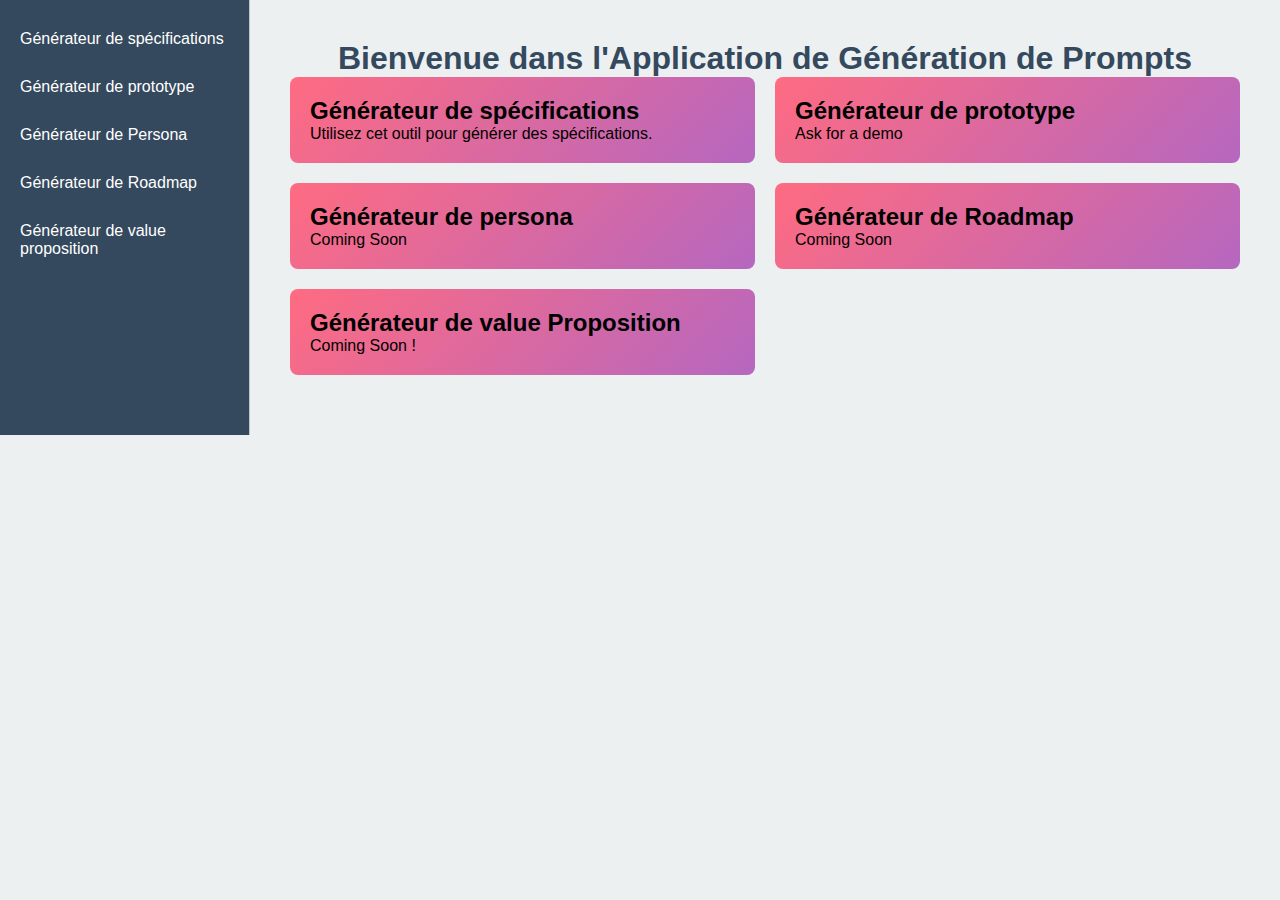
<file: old/saasview_01.html>
<!DOCTYPE html>
<html lang="fr">
<head>
    <meta charset="UTF-8">
    <meta name="viewport" content="width=device-width, initial-scale=1.0">
    <title>Application de Génération de Prompts</title>

    <style>
        /* Réinitialisation des styles par défaut */
        * {
            margin: 0;
            padding: 0;
            box-sizing: border-box;
        }

        /* Styles pour le corps (body) */
        body {
            font-family: Arial, sans-serif;
            background-color: #ecf0f1;
            display: flex; /* Utiliser Flexbox pour la mise en page */
        }

        /* Styles pour le menu latéral */
        .menu {
            width: 250px;
            background-color: #34495e;
            border-right: 1px solid #bdc3c7;
            color: white;
            display: flex;
            flex-direction: column;
            align-items: flex-start;
            padding: 20px;
        }

        .menu ul {
            list-style: none;
            margin: 0;
            padding: 0;
        }

        .menu li a {
            text-decoration: none;
            color: white;
            margin-bottom: 10px;
            display: block;
            width: 100%;
            padding: 10px 0;
            transition: background-color 0.3s;
        }

        .menu li a:hover,
        .menu li a:focus {
            background-color: #1abc9c;
        }

        /* Styles pour le contenu principal */
        .contenu {
            flex: 1; /* Utiliser tout l'espace disponible restant */
            padding: 40px;
            background-color: #ecf0f1;
            display: flex;
            flex-direction: column;
            align-items: center;
            overflow-y: auto; /* Activer le défilement vertical en cas de besoin */
        }

        h1 {
            color: #34495e;
        }

        /* Styles pour les cartes de raccourci */
        .cartesRaccourci {
            display: flex;
            justify-content: space-between;
            flex-wrap: wrap;
        }

        .carte {
            width: calc(50% - 10px); /* Pour deux colonnes avec un espacement de 20px */
            padding: 20px;
            margin-bottom: 20px;
            background: linear-gradient(135deg, #ff6b81, #6b63ff, #81ff6b, #ffef63);
            background-size: 600% 600%;
            animation: gradientAnimation 6s ease infinite;
            border-radius: 8px;
            cursor: pointer;
            transition: transform 0.2s;
        }

        .carte:hover {
            transform: scale(1.02);
        }

        @keyframes gradientAnimation {
            0% {
                background-position: 0% 50%;
            }
            100% {
                background-position: 100% 50%;
            }
        }

        /* Styles pour le formulaire */
        form {
            margin-top: 20px;
            width: 100%;
            max-width: 600px;
        }

        form input {
            width: 100%;
            padding: 10px;
            margin-bottom: 10px;
            border: 1px solid #ccc;
            border-radius: 4px;
        }

        form button {
            background-color: #1abc9c;
            color: white;
            padding: 10px 20px;
            border: none;
            border-radius: 4px;
            cursor: pointer;
        }

        /* Styles pour l'affichage du prompt généré */
        #affichagePrompt {
            margin-top: 20px;
            padding: 20px;
            background-color: white;
            border: 1px solid #ccc;
            border-radius: 4px;
            width: 100%;
            max-width: 600px;
            overflow-x: auto;
        }
    </style>
</head>
<body>
    <div id="menuVertical" class="menu">
        <ul>
            <li><a href="#" class="menu-item" data-content-id="generateSpec">Générateur de spécifications</a></li>
            <li><a href="#" class="menu-item" data-content-id="generatePrototype">Générateur de prototype</a></li>
            <li><a href="#" class="menu-item" data-content-id="generatePersona">Générateur de Persona</a></li>
            <li><a href="#" class="menu-item" data-content-id="generateRoadmap">Générateur de Roadmap</a></li>
            <li><a href="#" class="menu-item" data-content-id="generateValueProposition">Générateur de value proposition</a></li>
        </ul>
    </div>

    <div id="contenuPrincipal" class="contenu">
        <h1>Bienvenue dans l'Application de Génération de Prompts</h1>
        
        <!-- Cartes de raccourci pour les onglets vignettes -->
        <div class="cartesRaccourci">
            <div class="carte" id="generateSpecCard" data-content-id="generateSpec">
                <h2>Générateur de spécifications</h2>
                <p>Utilisez cet outil pour générer des spécifications.</p>
            </div>
            <div class="carte" id="generatePrototypeCard" data-content-id="generatePrototype">
                <h2>Générateur de prototype</h2>
                <p>Ask for a demo</p>
            </div>
    
            <div class="carte" id="generatePersonaCard" data-content-id="generatePersona">
                <h2>Générateur de persona</h2>
                <p>Coming Soon</p>
            </div>
            <div class="carte" id="generateRoadmapCard" data-content-id="generateRoadmap">
                <h2>Générateur de Roadmap</h2>
                <p>Coming Soon</p>
            </div>
            <div class="carte" id="generateValuepropositionCard" data-content-id="generateValueproposition">
                <h2>Générateur de value Proposition</h2>
                <p>Coming Soon !</p>
            </div>
        </div>
        
        <!-- Composants du générateur de spécifications (initialement cachés) -->
        <div id="generateSpecContent" style="display: none;">
            <form id="monFormulaire" onsubmit="handleFormSubmit(event)">
                <input type="text" name="marcheDomaineCible" placeholder="Marché/Domaine Cible">
                <input type="text" name="produitExemple" placeholder="Domaine ou Exemple de Produit">
                <input type="text" name="acteurMajeur" placeholder="Nom d'un Acteur Majeur sur le Marché Cible">
                <input type="text" name="motsCles" placeholder="Mots Clés Cible">
                <input type="text" name="typologieProduit" placeholder="Filtrer les Réponses sur les Typologies de Produit Suivantes">
                
                <!-- Ajoutez ici d'autres champs de formulaire nécessaires pour les domaines et fonctions -->
                <!-- Champs pour le premier domaine -->
                <input type="text" name="domaine1" placeholder="Nom du Domaine Identifié N°1">
                <input type="text" name="besoinUtilisateur1" placeholder="Répond au besoin utilisateur de (N°1)">
                <input type="text" name="objectifUtilisateur1" placeholder="Atteint l'objectif utilisateur de (N°1)">
                
                <!-- Champs pour le deuxième domaine -->
                <input type="text" name="domaine2" placeholder="Nom du Domaine Identifié N°2">
                <input type="text" name="besoinUtilisateur2" placeholder="Répond au besoin utilisateur de (N°2)">
                <input type="text" name="objectifUtilisateur2" placeholder="Atteint l'objectif utilisateur de (N°2)">
                
                <!-- Champs pour le troisième domaine -->
                <input type="text" name="domaine3" placeholder="Nom du Domaine Identifié N°3">
                <input type="text" name="besoinUtilisateur3" placeholder="Répond au besoin utilisateur de (N°3)">
                <input type="text" name="objectifUtilisateur3" placeholder="Atteint l'objectif utilisateur de (N°3)">
                <!-- Champs pour les domaines recommandés -->
                <input type="text" name="domaineRecommande1" placeholder="Nom du Domaine Recommandé Futur Identifié N°1" disabled>
                <input type="text" name="besoinUtilisateurRecommande1" placeholder="Répond au besoin utilisateur de (Recommandé N°1)" disabled>
                <input type="text" name="problematiqueRecommande1" placeholder="Problématique de (Recommandé N°1)" disabled>
                <input type="text" name="fonctionRecommande11" placeholder="Fonction (A) du Domaine Recommandé Futur Identifié N°1" disabled>
                <input type="text" name="chargeDeveloppementRecommande11" placeholder="Evaluation de la charge de développement (A)" disabled>
                <input type="text" name="fonctionRecommande12" placeholder="Fonction (B) du Domaine Recommandé Futur Identifié N°1" disabled>
                <input type="text" name="chargeDeveloppementRecommande12" placeholder="Evaluation de la charge de développement (B)" disabled>
                <input type="text" name="fonctionRecommande13" placeholder="Fonction (C) du Domaine Recommandé Futur Identifié N°1" disabled>
                <input type="text" name="chargeDeveloppementRecommande13" placeholder="Evaluation de la charge de développement (C)" disabled>
                
                <!-- Champs pour le deuxième domaine recommandé -->
                <input type="text" name="domaineRecommande2" placeholder="Nom du Domaine Recommandé Futur Identifié N°2" disabled>
                <input type="text" name="besoinUtilisateurRecommande2" placeholder="Répond au besoin utilisateur de (Recommandé N°2)" disabled>
                <input type="text" name="problematiqueRecommande2" placeholder="Problématique de (Recommandé N°2)" disabled>
                <input type="text" name="fonctionRecommande21" placeholder="Fonction (A) du Domaine Recommandé Futur Identifié N°2" disabled>
                <input type="text" name="chargeDeveloppementRecommande21" placeholder="Evaluation de la charge de développement (A)" disabled>
                <input type="text" name="fonctionRecommande22" placeholder="Fonction (B) du Domaine Recommandé Futur Identifié N°2" disabled>
                <input type="text" name="chargeDeveloppementRecommande22" placeholder="Evaluation de la charge de développement (B)" disabled>
                <input type="text" name="fonctionRecommande23" placeholder="Fonction (C) du Domaine Recommandé Futur Identifié N°2" disabled>
                <input type="text" name="chargeDeveloppementRecommande23" placeholder="Evaluation de la charge de développement (C)" disabled>
                
                <button id="btnGenererPrompt" type="submit">Générer le Prompt</button>
            </form>
            <div id="affichagePrompt"></div>
        </div>
        
        <!-- ... Autres composants pour d'autres onglets ... -->
    </div>

    <script>
        // JavaScript pour gérer l'affichage des composants en fonction du clic sur le menu ou les cartes de raccourci
        document.addEventListener('DOMContentLoaded', () => {
            // Fonction pour afficher le contenu en fonction de l'ID du contenu
            function afficherContenu(contentId) {
                // Cacher tous les composants de contenu
                document.querySelectorAll('.contenu > div').forEach(content => {
                    content.style.display = 'none';
                });

                // Afficher le composant correspondant
                document.getElementById(contentId + 'Content').style.display = 'block';
            }

            // Rendre les cartes de raccourci cliquables
            document.getElementById('generateSpecCard').addEventListener('click', () => {
                afficherContenu('generateSpec');
            });

            document.getElementById('generatePrototypeCard').addEventListener('click', () => {
                afficherContenu('generatePrototype');
            });

            // Gérer également le clic sur les éléments du menu vertical
            document.querySelectorAll('.menu-item').forEach(item => {
                item.addEventListener('click', (event) => {
                    event.preventDefault();
                    const contentId = item.getAttribute('data-content-id');
                    afficherContenu(contentId);
                });
            });
        });

        // Fonction pour gérer la soumission du formulaire
        function handleFormSubmit(event) {
            event.preventDefault();
            const formData = new FormData(event.target);
            const promptData = {};
            for (let [key, value] of formData.entries()) {
                promptData[key] = value;
            }
            const generatedPrompt = generatePromptBasedOnData(promptData);
            displayGeneratedPrompt(generatedPrompt);
        }

        // Fonction pour générer le prompt en fonction des données du formulaire
        function generatePromptBasedOnData(data) {
            // Initialiser une chaîne de caractères vide pour le prompt
            let prompt = "";

            // Ajouter les données du formulaire au prompt
            prompt += `Marché/Domaine Cible : ${data["marcheDomaineCible"]}\n`;
            prompt += `Domaine ou Exemple de Produit : ${data["produitExemple"]}\n`;
            prompt += `Nom d'un Acteur Majeur sur le Marché Cible : ${data["acteurMajeur"]}\n`;
            prompt += `Mots Clés Cible : ${data["motsCles"]}\n`;
            prompt += `Filtrer les Réponses sur les Typologies de Produit Suivantes : ${data["typologieProduit"]}\n`;

                            // Ajouter les données pour les domaines identifiés
                            for (let i = 1; i <= 3; i++) {
                    const domaine = data[`domaine${i}`];
                    const besoinUtilisateur = data[`besoinUtilisateur${i}`];
                    const objectifUtilisateur = data[`objectifUtilisateur${i}`];

                    if (domaine && besoinUtilisateur && objectifUtilisateur) {
                        prompt += `Domaine Identifié N°${i} : ${domaine}\n`;
                        prompt += `Répond au besoin utilisateur de (N°${i}) : ${besoinUtilisateur}\n`;
                        prompt += `Atteint l'objectif utilisateur de (N°${i}) : ${objectifUtilisateur}\n`;
                    }
                }

                // Ajouter les données pour les domaines recommandés
                for (let i = 1; i <= 2; i++) {
                    const domaineRecommande = data[`domaineRecommande${i}`];
                    const besoinUtilisateurRecommande = data[`besoinUtilisateurRecommande${i}`];
                    const problematiqueRecommande = data[`problematiqueRecommande${i}`];

                    if (domaineRecommande && besoinUtilisateurRecommande && problematiqueRecommande) {
                        prompt += `Domaine Recommandé Futur Identifié N°${i} : ${domaineRecommande}\n`;
                        prompt += `Répond au besoin utilisateur de (Recommandé N°${i}) : ${besoinUtilisateurRecommande}\n`;
                        prompt += `Problématique de (Recommandé N°${i}) : ${problematiqueRecommande}\n`;

                        // Ajouter les données pour les fonctions recommandées
                        for (let j = 1; j <= 3; j++) {
                            const fonctionRecommande = data[`fonctionRecommande${i}${j}`];
                            const chargeDeveloppementRecommande = data[`chargeDeveloppementRecommande${i}${j}`];

                            if (fonctionRecommande && chargeDeveloppementRecommande) {
                                prompt += `Fonction (A) du Domaine Recommandé Futur Identifié N°${i} : ${fonctionRecommande}\n`;
                                prompt += `Evaluation de la charge de développement (A) : ${chargeDeveloppementRecommande}\n`;
                            }
                        }
                    }
                }

                return prompt;
            }

            // Fonction pour afficher le prompt généré
            function displayGeneratedPrompt(prompt) {
                const affichagePrompt = document.getElementById('affichagePrompt');
                affichagePrompt.textContent = prompt;
            }
        </script>
    </body>
</html>
</file>
